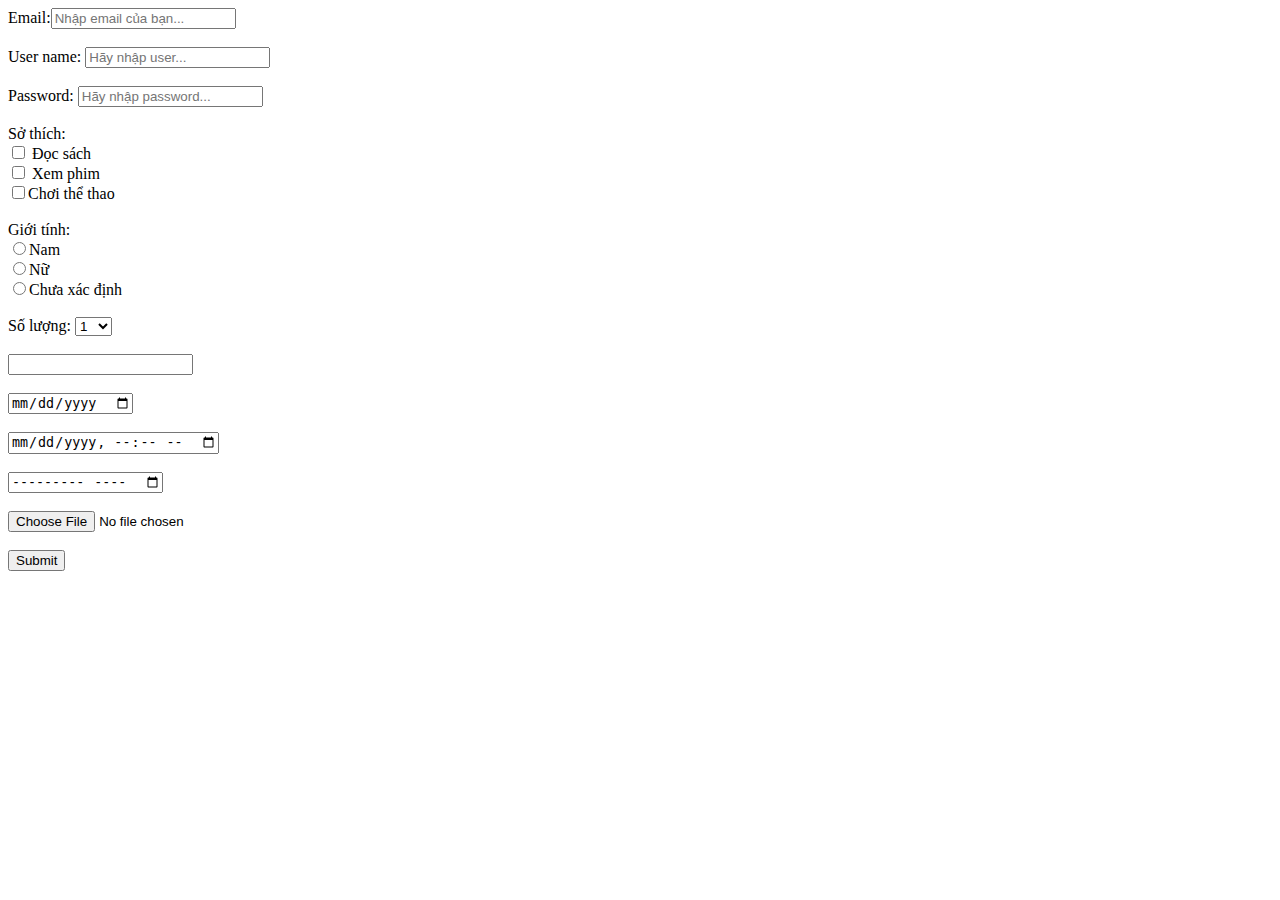
<file: index.html>
<!DOCTYPE html>
<html lang="en">
<head>
	<meta charset="UTF-8">
	<meta name="viewport" content="width=device-width, initial-scale=1.0">
	<title>FORM HTML</title>
</head>
<body>
	<form action="#"> <!-- action ="value"- thực hiện gửi dữ liệu đến trang liên kết -->
	 <label for="email">Email:</label><input type="email" name="" id="email" placeholder="Nhập email của bạn..." required="">	<br><br>
	 <label for="user">User name:</label> <input type="text" id="user" placeholder="Hãy nhập user..." required="">
     <!-- -placeholder: giải thích 
     -required="" bắt buộc phải nhập dữ liệu -->
	 <br><br> 
	 <label for="pass">Password:</label>	 <input type="Password" id="pass" placeholder="Hãy nhập password..." required=""> <br><br>
		Sở thích: <br>
		      <input id="book" type="checkbox"> <label for="book">Đọc sách</label> <br>
		      <input id="film" type="checkbox"> <label for="film">Xem phim</label> <br>
		      <input id="sport" type="checkbox"><label for="sport">Chơi thể thao</label>
		<br><br>
		Giới tính: <br>
		 <input id="male" type="radio" name="gt"><label for="male">Nam</label> <br>  
		 <input id="female" type="radio" name="gt"><label for="female">Nữ </label><br>
		 <input id="other" type="radio" name="gt"><label for="other">Chưa xác định </label><br> <br>
		 Số lượng:
		 <select name="" id="">
		 	<option value="">1</option>
		 	<option value="">2</option>
		 	<option value="">3</option>
		 	<option value="">4</option>
		 	<option value="">5</option>
		 	<option value="">6</option>
		 	<option value="">7</option>
		 	<option value="">8</option>
		 	<option value="">9</option>
		 	<option value="">10</option>
		 	<option value="">11</option>
		 	<option value="">12</option>
		 	<option value="">13</option>
		 	<option value="">14</option>
		 	<option value="">15</option>
		 	<option value="">16</option>
		 	<option value="">17</option>
		 	<option value="">18</option>
		 	<option value="">19</option>
		 	<option value="">20</option>
		 	<option value="">21</option>
		 	<option value="">22</option>
		 	<option value="">23</option>
		 	<option value="">24</option>
		 	<option value="">25</option>
		 	<option value="">26</option>
		 	<option value="">27</option>
		 	<option value="">28</option>
		 	<option value="">29</option>
		 	<option value="">30</option>
		 	<option value="">31</option>
		 </select>
		 <br><br>
		 <input type="number"> <br><br>
		 <input type="date"> <br><br>
		 <input type="datetime-local"><br><br>
		 <input type="month"> <br><br><!-- ko có type = year và day -->
		 <input type="file"> <br><br><!-- up file từ máy tính -->
         <input type="submit">
	</form>
</body>
</html>
</file>
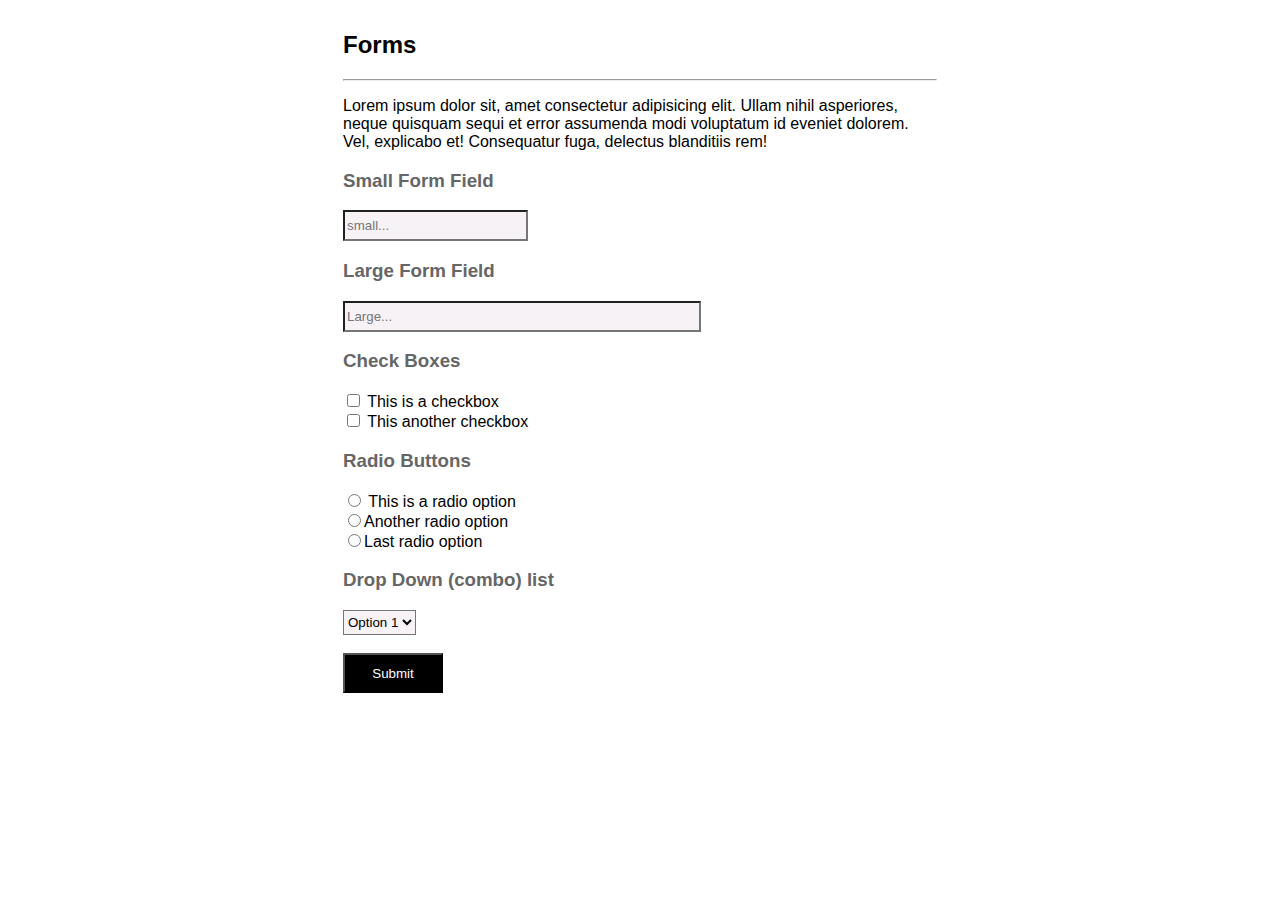
<file: practice.html>
<!DOCTYPE html>
<html lang="en">
<head>
	<meta charset="UTF-8">
	<meta name="viewport" content="width=device-width, initial-scale=1.0">
	<title>Bài thực hành</title>
	<link rel="stylesheet" href="style.css">
</head>
<body>
	<table style="width: 600px; font-family: sans-serif;" align="center" >
		<tr>
			<td>
				<h2>Forms</h2>
	<hr>
	<p>Lorem ipsum dolor sit, amet consectetur adipisicing elit. Ullam nihil asperiores, neque quisquam sequi et error assumenda modi voluptatum id eveniet dolorem. Vel, explicabo et! Consequatur fuga, delectus blanditiis rem!</p>
	<form action="#">
		<label for="sff"><h3>Small Form Field</h3></label><input class="same" type="text" id="sff" placeholder="small..." required=""> <br>
		<label for="lff"><h3>Large Form Field</h3></label> <input style="width: 350px" class="same" type="text" id="lff" placeholder="Large..." required=""> <br>
		<h3>Check Boxes</h3>
		<input type="checkbox"> This is a checkbox <br>
		<input type="checkbox"> This another checkbox
		<br>
		<h3>Radio Buttons</h3>
		<input type="radio" name="rd"> This is a radio option <br>
		<input type="radio" name="rd">Another radio option <br>
		<input type="radio" name="rd">Last radio option
		<br>
		<h3>Drop Down (combo) list</h3>
		<select class="same" name="" id="">
			<option value="">Option 1</option>
			<option value="">Option 2</option>
		</select> <br><br>
		<input  type="submit" style="color: white; background-color: black; height: 40px; width: 100px;">
	</form>
			</td>
		</tr>
	</table>
</body>
</html>
</file>
<file: style.css>
h3	{
	color: #666666 ;
}
.same {
	background-color: #F7F2F6;
	height: 25px;
}
</file>
